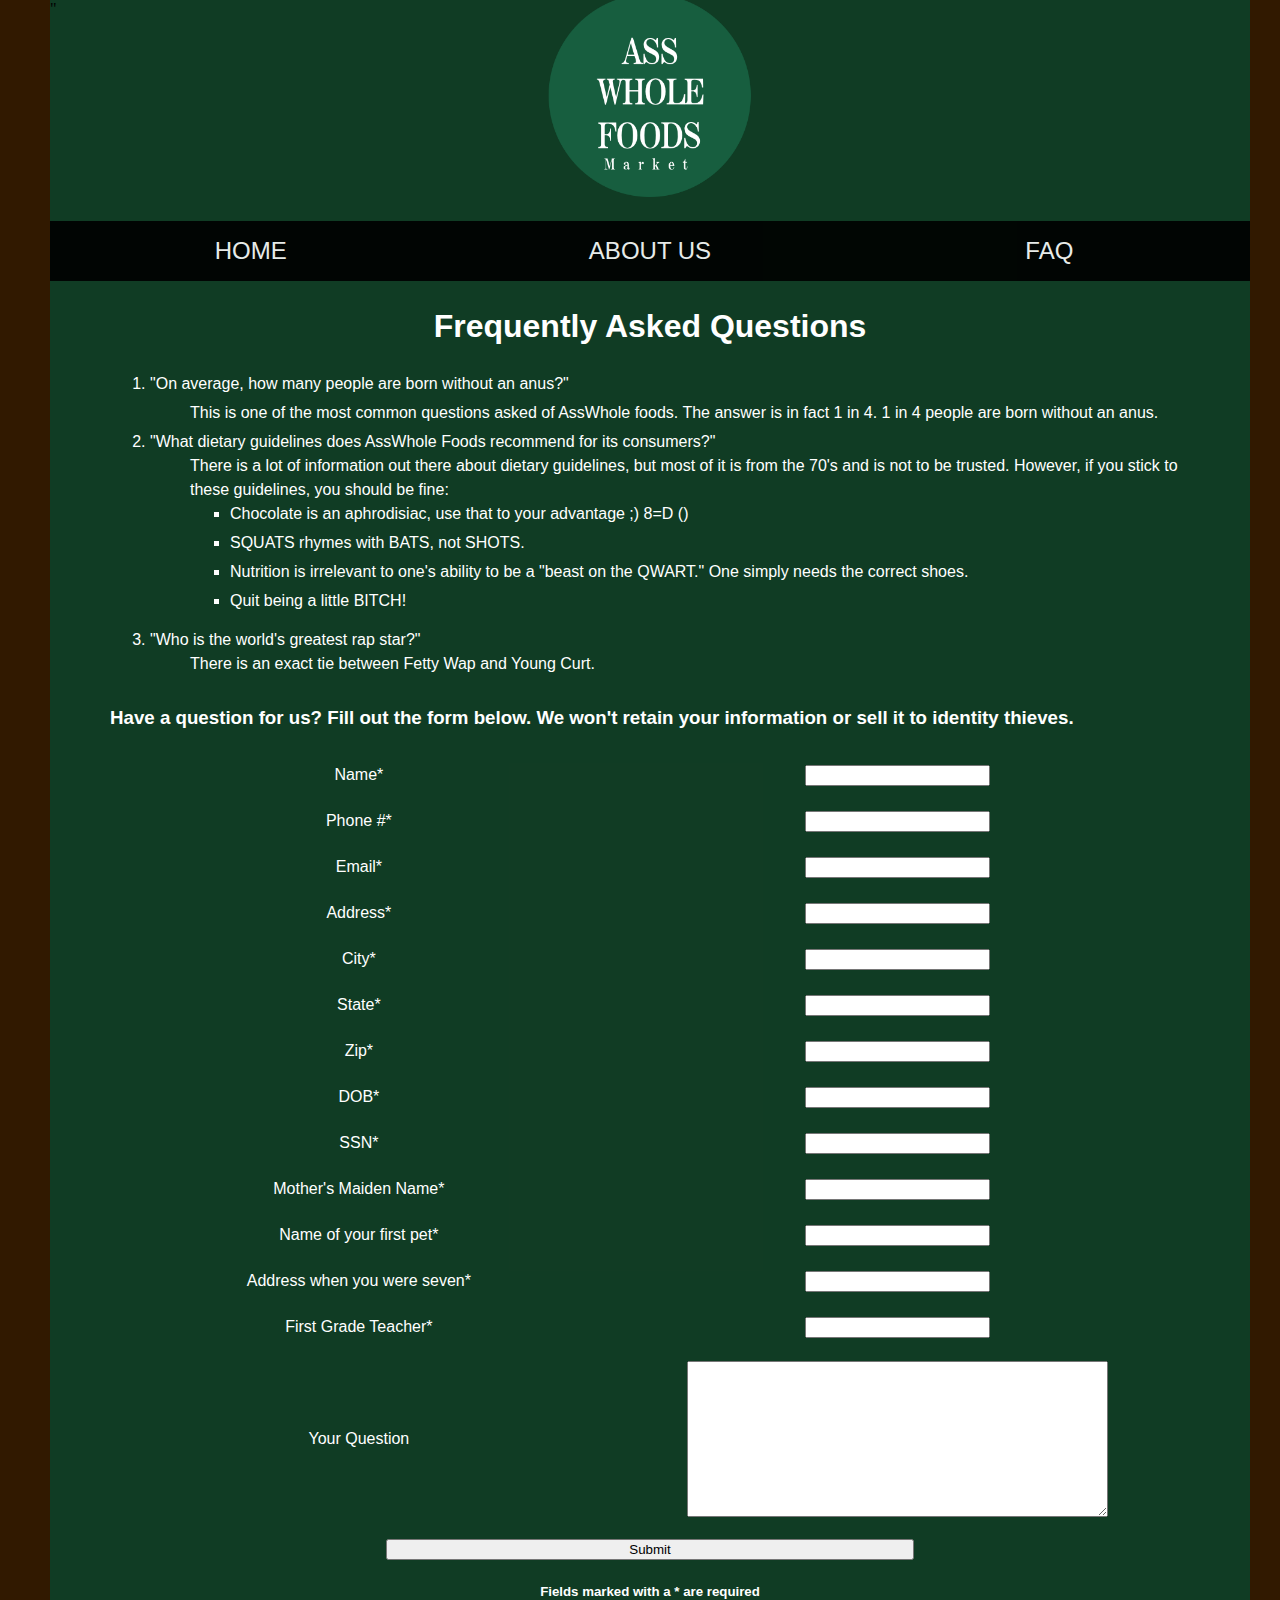
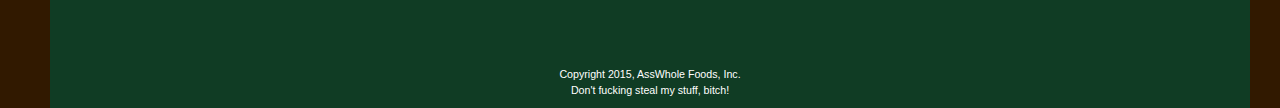
<file: FAQ.html>
<html>
	<head>
		<link rel="stylesheet" type="text/css" href="asswholestyle.css">
	</head>
	<main class="sheet">"

		<body>
			
			<script type="text/javascript" src="asswholescript.js">

			</script>
			<header>
				<img class="logo" src="logo.png">
			</header>
            
			<nav>
				<table class="nav">
					<tr>
						<td><a href="index.html">HOME</a></td>
						<td><a href="aboutus.html">ABOUT US</a></td>
						<td><a href="FAQ.html">FAQ</a></td>
						</table>
			</nav>
            <section id="all">

                <section class="centered" id="top">
                        <h1>Frequently Asked Questions</h1>
                        <ol>
                            <li>"On average, how many people are born without an anus?"</li>
                                <ul class="dropdown">
                                    <li>This is one of the most common questions asked of AssWhole foods.  The answer is in fact 1 in 4.  1 in 4 people are born without an anus.</li>
                                </ul>
                            </li>
                            <li class="faq">"What dietary guidelines does AssWhole Foods recommend for its consumers?"
                                <ul class="dropdown">
                                    <li>There is a lot of information out there about dietary guidelines, but most of it is from the 70's and is not to be trusted.  However, if you stick to these guidelines, you should be fine:
                                        <ul>
                                            <li>Chocolate is an aphrodisiac, use that to your advantage ;) 8=D ()</li>
                                            <li>SQUATS rhymes with BATS, not SHOTS.</li>
                                            <li>Nutrition is irrelevant to one's ability to be a "beast on the QWART." One simply needs the correct shoes.</li>
                                            <li>Quit being a little BITCH!</li>
                                        </ul>
                                    </li>
                                </ul>
                            </li>
                            <li class="faq">"Who is the world's greatest rap star?"
                                <ul class="dropdown">
                                    <li>There is an exact tie between Fetty Wap and Young Curt.</li>
                                </ul>
                            </li>
                        </ol>
                </section>
                
                <section id="bottom">
                    <h3 id="qh">Have a question for us?  Fill out the form below.  We won't retain your information or sell it to identity thieves.<h3>
                    <table id="infoForm">
                        <tr>
                            <td>Name*</td>
                            <td><input type="text"</td>
                        </tr>
                        <tr>
                            <td>Phone #*</td>
                            <td><input type="text"</td>
                        </tr>
                        <tr>
                            <td>Email*</td>
                            <td><input type="text"</td>
                        </tr>
                        <tr>
                            <td>Address*</td>
                            <td><input type="text"</td>
                        </tr>
                        <tr>
                            <td>City*</td>
                            <td><input type="text"</td>
                        </tr>
                        <tr>
                            <td>State*</td>
                            <td><input type="text"</td>
                        </tr>
                        <tr>
                            <td>Zip*</td>
                            <td><input type="text"</td>
                        </tr>
                        <tr>
                            <td>DOB*</td>
                            <td><input type="text"</td>
                        </tr>
                        <tr>
                            <td>SSN*</td>
                            <td><input type="text"</td>
                        </tr>
                        <tr>
                            <td>Mother's Maiden Name*</td>
                            <td><input type="text"</td>
                        </tr>
                        <tr>
                            <td>Name of your first pet*</td>
                            <td><input type="text"</td>
                        </tr>
                        <tr>
                            <td>Address when you were seven*</td>
                            <td><input type="text"</td>
                        </tr>
                        <tr>
                            <td>First Grade Teacher*</td>
                            <td><input type="text"</td>
                        </tr>
                        <tr>
                            <td id="question">Your Question</td>
                            <td><textarea rows="10" cols="50"></textarea></td>
                        </tr>
                        <tr id="submit">
                            <td colspan="2"><button id="submit" onclick="haha();">Submit</button></td>
                        </tr>
                        <tr id="submit">
                            <td colspan="2"><h5>Fields marked with a * are required</td>
                        </tr>

                    </table>
            </section>
		</section>
		<footer class="copyright">
			<p>Copyright 2015, AssWhole Foods, Inc. <br /> Don't fucking steal my stuff, bitch!</p>
		</footer>
		</main>
	</body>
	</html>
</file>
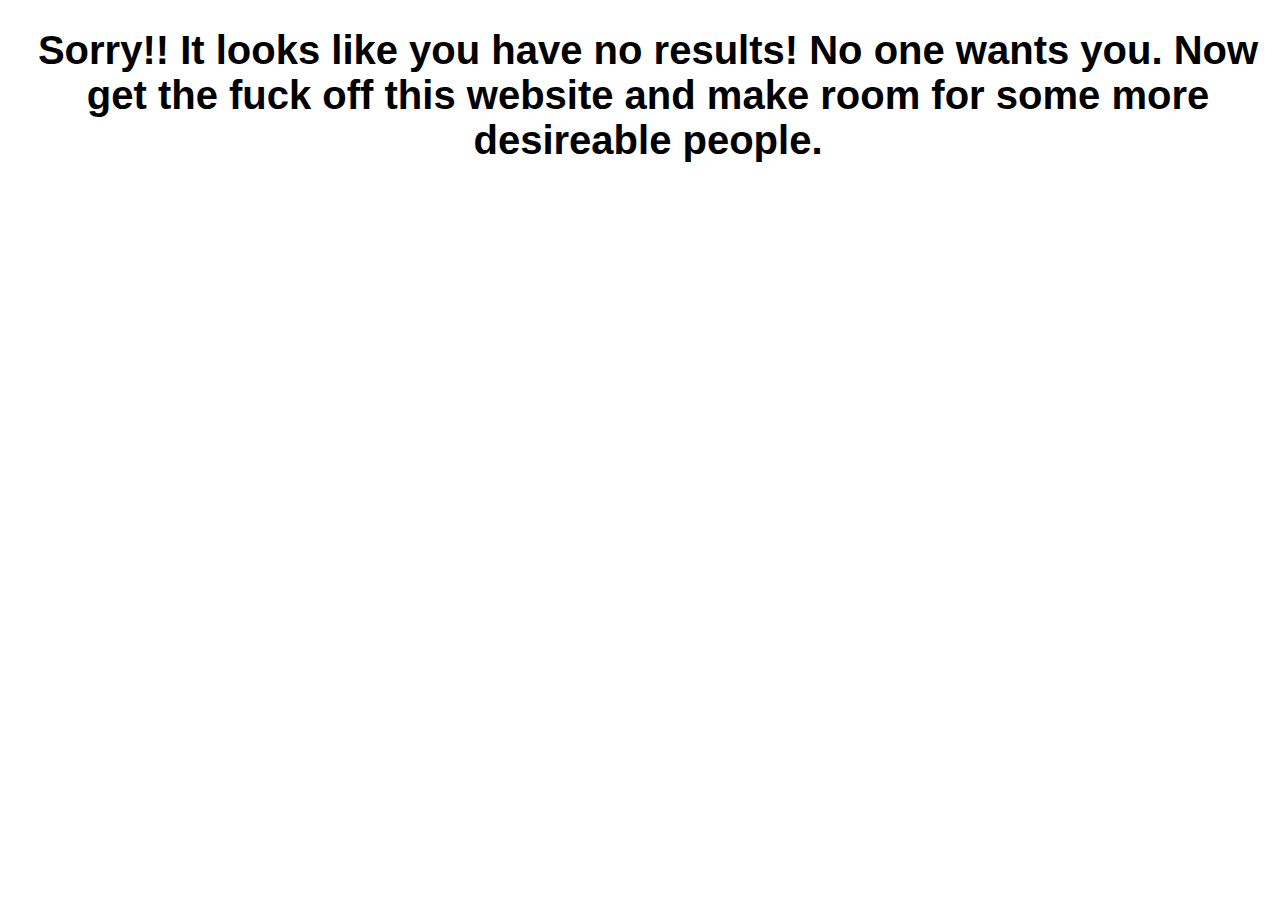
<file: results.html>
<html>
    <header>
        <title>Results</title>
        <link rel="stylesheet" type="text/css" href="noanusstyle.css">
    </header>

    <body>
        <h1>
            Sorry!! It looks like you have no results!  No one wants you. Now get the fuck off this website and make room for some more desireable people.
        </h1>
        
    </body>
</html>
</file>
<file: asswholestyle.css>
section, main, body, header, nav, footer, table, figure {
	margin-top: 0;
	margin-bottom: 0;
	margin-right: 0;
	margin-left: 0;
}

h1, h2, h3, h4, h5, p, li, td, label, a:link, a:visited, a:hover, a:active {
	color: white;
	font-family: "HGPMinchoE", sans-serif;
	line-height: 150%;
}

a:link {
	color: white;
	font-family: "HGPMinchoE", sans-serif;
	text-decoration: none;
	font-size: 18pt;
}

a:visited {
	color: white;
	font-family: "HGPMinchoE", sans-serif;
}


h1 {
    text-align: center;
}

ul.dropdown{
    list-style-type: none;
}


tr#submit {
    margin-top: 20px;
}

section.left {
	float: left;
	width: 75%;
}

section.right {
	float: left;
	width: 25%;
	height: 500px;
}

section.centered {
	margin-right:auto;
	margin-left:auto;
    	width: 90%;
}

section#bottom {
    margin-right:5%;
    margin-left:5%;
    width: 90%;
    
}

footer.copyright {
	width: 100%;
	text-align: center;
    font-size: 8pt;
    float: left; 
}

nav {
	width: 100%;
	background-color: black;
	opacity: 90%;
}

table.nav {
	width: 100%;
	text-align: center;
}

table#infoform{
	margin-left: auto;
	margin-right: auto;
	
}

body {
	background-color: #311900;

}

button#submit {
	width: 50%;
    margin-left: auto;
    margin-right: auto;
}


main {
	margin-right: 20px;
	margin-left: 40px;
}

figure.tile {
	float: left;
	border-style: solid;
	border-color: white;
	height: 350px;
	width: 30%;
	margin: 11px;
    
    
}


figcaption {
	height: 10%;
	padding: 5%;
}

img.tile {
	width: 100%;
	height: 60%;
}

main.sheet {
	position: absolute;
	top: 0px;
	right: 10px;
	left: 10px;
	background-color: rgb(9, 69, 45);
	background-color: rgba(9, 69, 45, .8);
}


img.banner {
	width: 100%;
	height: 80%;
}


li {
	padding-bottom: 5px;
}

td {
	padding: 10px;
	text-align: center;
    width: 33%;
}


img.logo {
	height: 30%;
	width: 50%;
	margin-left: auto;
	margin-right: auto;
	display: block;
	margin-bottom: 2%;
	margin-top: -2%;
}

table#gallery {
	margin-left: auto;
	margin-right:auto;
	display: block;
}


p#bottom {
    margin-bottom: 10%;
    
}
</file>
<file: noanusstyle.css>
h1, h2, h3, h4, h5, p, section, main {
	margin: 0px;
	font-family: "Apple Chancery", sans-serif;

}

body {
	width: 100%;
	background-image: url("http://www.torange.us/photo/17/16/Background-fabric-1359014580_78.jpg") 100%;
	overflow: none;
}

section.left {
	width: 75%;
	height: 70%;
	float: left;
}

section.right {
	width: 25%;
	height: 70%;
	float: left;
}

section.tile {
	width: 33%;
	float: left;
	height:50%;
	margin-top: 2%;
}

p.tile {
	font-size: 20pt;
	padding: 5%;
}

img.tile {
	height: 50%;
	width: 60%;
	border: 15px solid black;
	border-radius: 60px;
	margin-left: auto;
	margin-right: auto;
	display: block;

}


header {
	text-align: center;
	width: 100%;
	float: left;
	background-color: black;
	margin-bottom: 20px;
	color: red;
	border-radius: 60px;
}


footer {
	float: left;
	text-align: center;
	width: 100%;
	padding-top: 10%;
	padding-bottom:1%
}

h1 {
	font-size: 30pt;
	color: black;
	text-align: center;
}

h3 {
	text-align: center;
	font-size: 40px;
}

h1.title {
	font-size: 30pt;
	text-align: center;
	color: red;
}

h2.title {
	text-align: center;
	font-size: 18pt;
	color: red;
}

img#main {
	height: 90%;
	width: 90%;
	border: 5px solid black;
	margin-left: auto;
	margin-right: auto;
	display: block;
	padding: 1%;
}

table {
	
	width: 100%;
}

section.main {
	width: 100%;
	height: 500px;
	float: left;
}

section.hor {
	width: 100%;
	float: left;
}

p.hor {
	text-align: center;
	font-size: 20pt;
	width: 100%;
	padding: 5%;
	font-style: strong;
}

table#search {
	width: 100%;
}

th {
	text-align: center;
}

select {
	width: 100px;
	border: 1px solid black;
	background-color: black;
	color: red;
}

input {
	width: 100px;
	size: 20px;
	border: 1px solid black;
	background-color: black;
	color: red;
}

button#find {
	height: 25%;
	width: 80%;
	font-family: "Apple Chancery", sans-serif;
	font-size: 25pt;
	margin-left: auto;
	margin-right: auto;
	display: block;
	margin: 10%;
	padding-bottom: 20%;
	border: 10px solid black;
	background-color: black;
	color: red;
	border-radius: 60px;
}

hr {
	color: black;
}

a {
    color: black;
}
</file>
